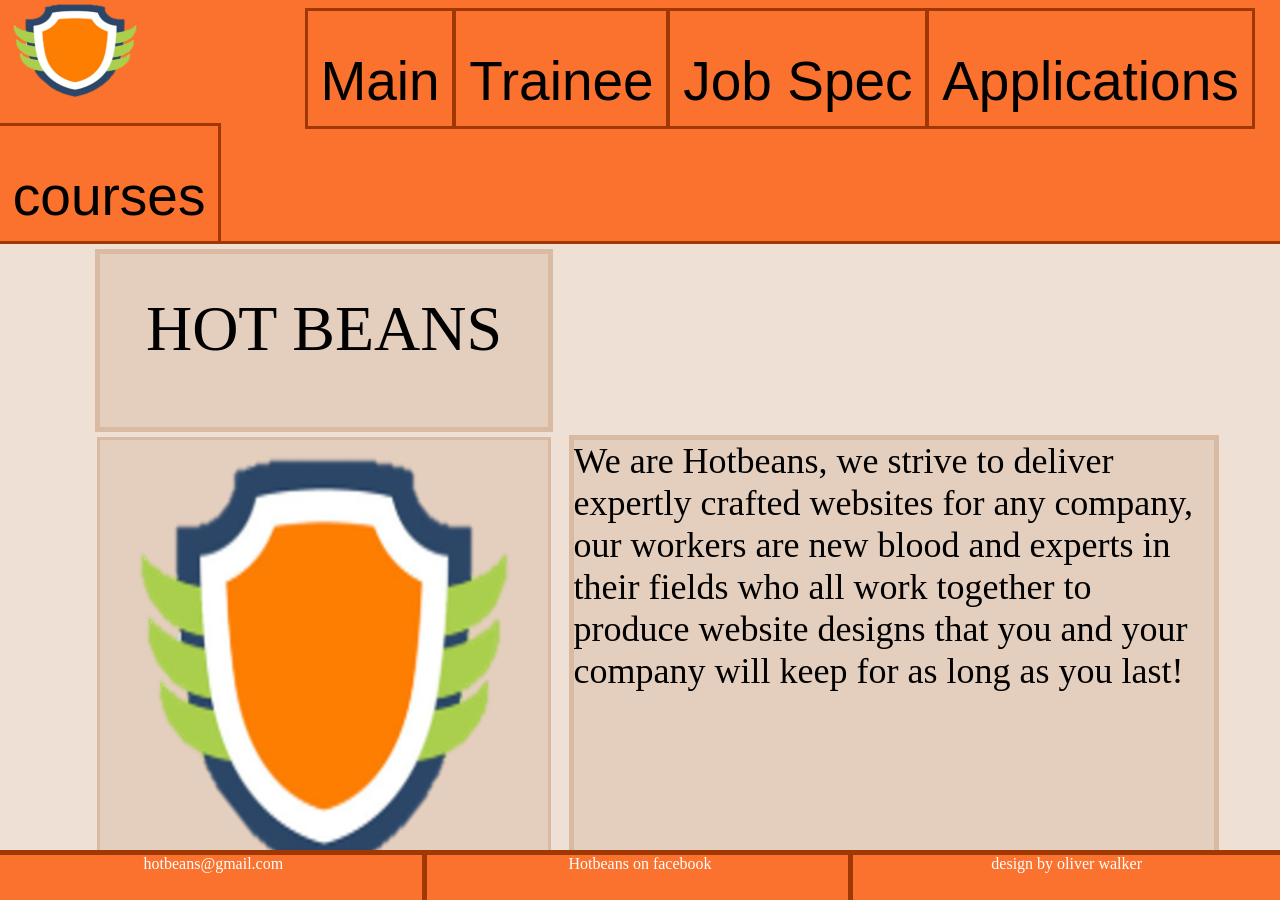
<file: index.html>
<html>
  <head>
        <link rel="stylesheet" href="./Css/Bean.css">
       <meta name="viewport" content="width=device-width, initial-scale=1.0">        
    <style>
       #div1 {

            margin-left: 100px;
            max-width: 35%;
            height: 15%;
            background-color: #e4cebe;
             outline-color: #D9BAA3;
            outline-style: solid;
            outline-width: 1%;
            text-align: center;
            padding-top: 3%;
            margin-top:1% ;
            font-size: 400%;
            outline-width: 5px;
        }
        #div2 { 
            background-color: #E4CEBE;
            outline-color: #D9BAA3;
            outline-style: solid;
            outline-width: 1%;
            margin-left: 100px;
            max-width: 35%;
            height: 50%;
            margin-top: 1%;
            
        }
        #img2{
            height: 100%;
            max-width: 100%;
        }
        #div3 {
            
            background-color: #e4cebe;
            outline-color: #D9BAA3;
            outline-style: solid;
            outline-width: 1%;
            height: 50%;
            width: 50%;
            margin-top: 1%;
            margin-left: 2%;
            font-size: 225%;
            align-items: center;
            outline-width: 5px;
        }



    </style>
  </head>
    <body>

        <Nav>
            <ul>
                <img id="img1" src="./Images/Logo-big.png" Alt="A temp logo" Width="150" Height="100">
                <button onclick="document.location='index.html'">Main</button>
                <button onclick="document.location='Trainee.html'">Trainee</button>
                <button onclick="document.location='JobSpec.html'">Job Spec</button>
                <button onclick="document.location='Application.html'"> Applications </button>
                <button onclick="document.location='Courses.html'"> courses </button>
            </ul>   
        </Nav>  




        <div id="div1">
            <p>HOT BEANS</p>
        </div>
    <div class="mycontainer">
        <div id="div2">
            <img id="img2" src="./Images/Logo-big.png" alt="the company logo" width="1000" height="700">
        </div>
        <div id="div3">
            <p>We are Hotbeans, we strive to deliver expertly crafted websites for any company, our workers are new blood and experts in their fields who all work together to produce website designs that you and your company will keep for as long as you last!</p>

        </div>
    </div>


    </body>

    <footer>
        <div class="mycontainer">
            <div id="foot1">
                <p>hotbeans@gmail.com</p>
            </div>
            <div id="foot2">
                <p>Hotbeans on facebook</p>
            </div>
            <div id="foot3">
                <p>design by oliver walker</p>
            </div>

            </div>
        </div>
    </footer>
  

</html>
</file>
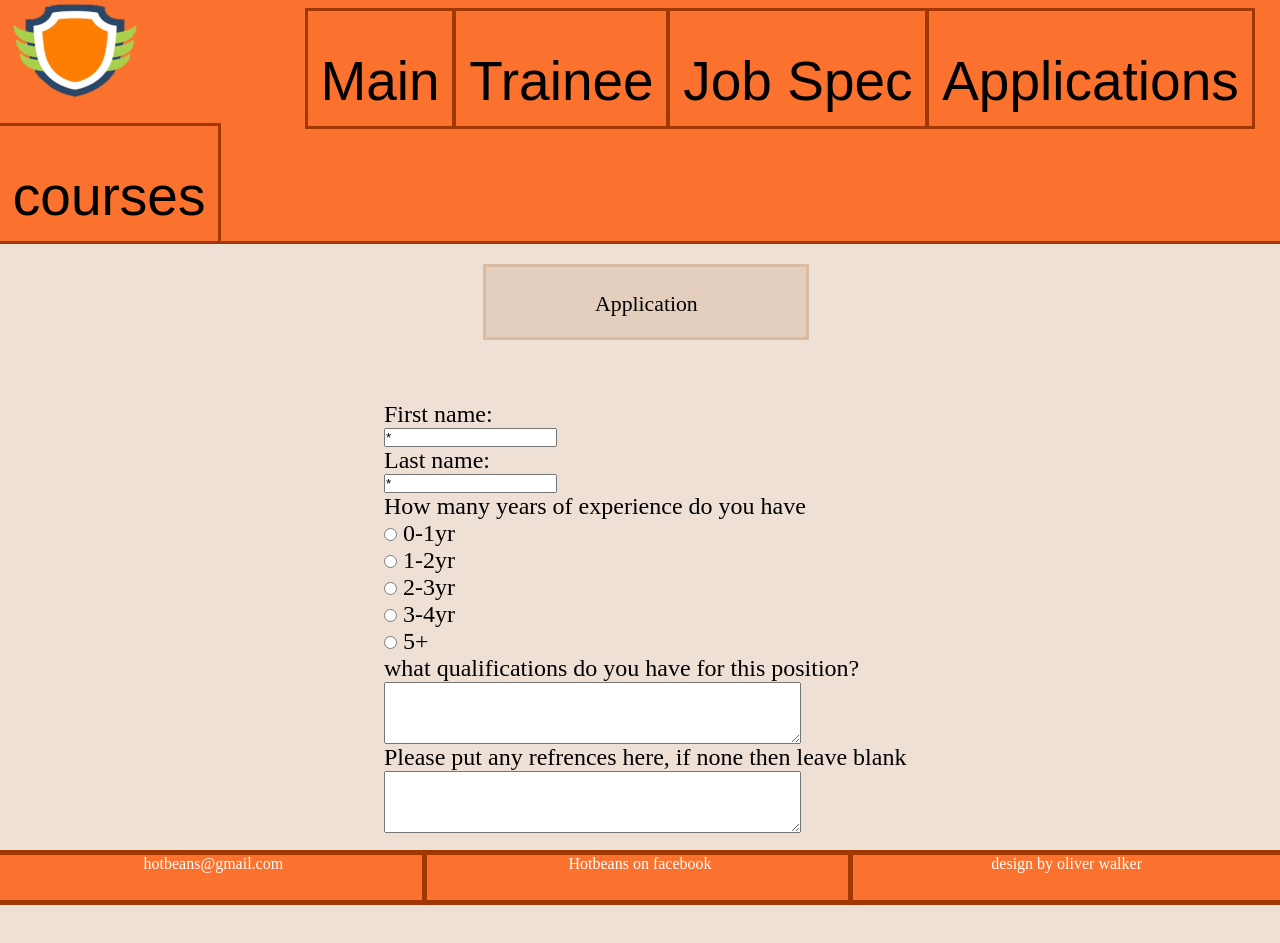
<file: Application.html>
<html>
    <head>
      
      <link rel="stylesheet" href="./Css/Bean.css">
       <meta name="viewport" content="width=device-width, initial-scale=1.0">
      <style>
        form {margin-left: 30%;
              padding-top: 5%;
              font-size: 150%;
              padding-bottom: 5%;
                }
            
        #div1 {max-width: 25%;
             height: 5%;
            background-color: #e4cebe;
            outline-color: #D9BAA3 ;
            outline-style: solid;
            outline-width: 1%;
            text-align: center;
            padding-top: 2%;
            margin-top: 2%;
            font-size:1.7vw;
            margin-left: 38%;}    
      </style>
    </head>
       <body>
        <Nav>
            <ul>
                <img id="img1" src="./Images/Logo-big.png" Alt="A temp logo" Width="150" Height="100">
                <button onclick="document.location='index.html'">Main</button>
                <button onclick="document.location='Trainee.html'">Trainee</button>
                <button onclick="document.location='JobSpec.html'">Job Spec</button>
                <button onclick="document.location='Application.html'"> Applications </button>
                <button onclick="document.location='Courses.html'"> courses </button>
            </ul>   
        </Nav>

        <div id="div1">
            <p>Application</p>
        </div>

        <form>
            <label for="fname">First name:</label><br>
            <input type="text" id="fname" name="fname" value="*" required><br>
            <label for="lname">Last name:</label><br>
            <input type="text" id="lname" name="lname" value="*" required>
            <!--radial--> <p>How many years of experience do you have</p>
            <input type="radio" id="0-1yr" name="Job" value="0-1yr"required>
            <label for="0-1yr">0-1yr</label><br>
            <input type="radio" id="1-2yr" name="Job" value="1-2yr"required>
            <label for="1-2yr">1-2yr</label><br>
            <input type="radio" id="2-3yr" name="Job" value="2-3yr"required>
            <label for="2-3yr">2-3yr</label><br>
            <input type="radio" id="3-4yr" name="Job" value="3-4yr"required>
            <label for="3-4yr">3-4yr</label><br>
            <input type="radio" id="5+" name="Job" value="5+"required>
            <label for="5+">5+</label>
            <!--end radial--> <P>what qualifications do you have for this position?</P>
            <textarea id="w3review" name="w3review" rows="4" cols="50" minlength="5" required></textarea>
            <P>Please put any refrences here, if none then leave blank</P>
            <textarea id="w3review" name="w3review" rows="4" cols="50" minlength="" required></textarea>
            <label for="fname"></label><br>
            <label for="fname"></label><br>
            <input type="submit" value="Submit">
        </form>
    </body>

    <footer>
        <div class="mycontainer">
            <div id="foot1">
                <p>hotbeans@gmail.com</p>
            </div>
            <div id="foot2">
                <p>Hotbeans on facebook</p>
            </div>
            <div id="foot3">
                <p>design by oliver walker</p>
            </div>

            </div>
        </div>
    </footer>

</html>
</file>
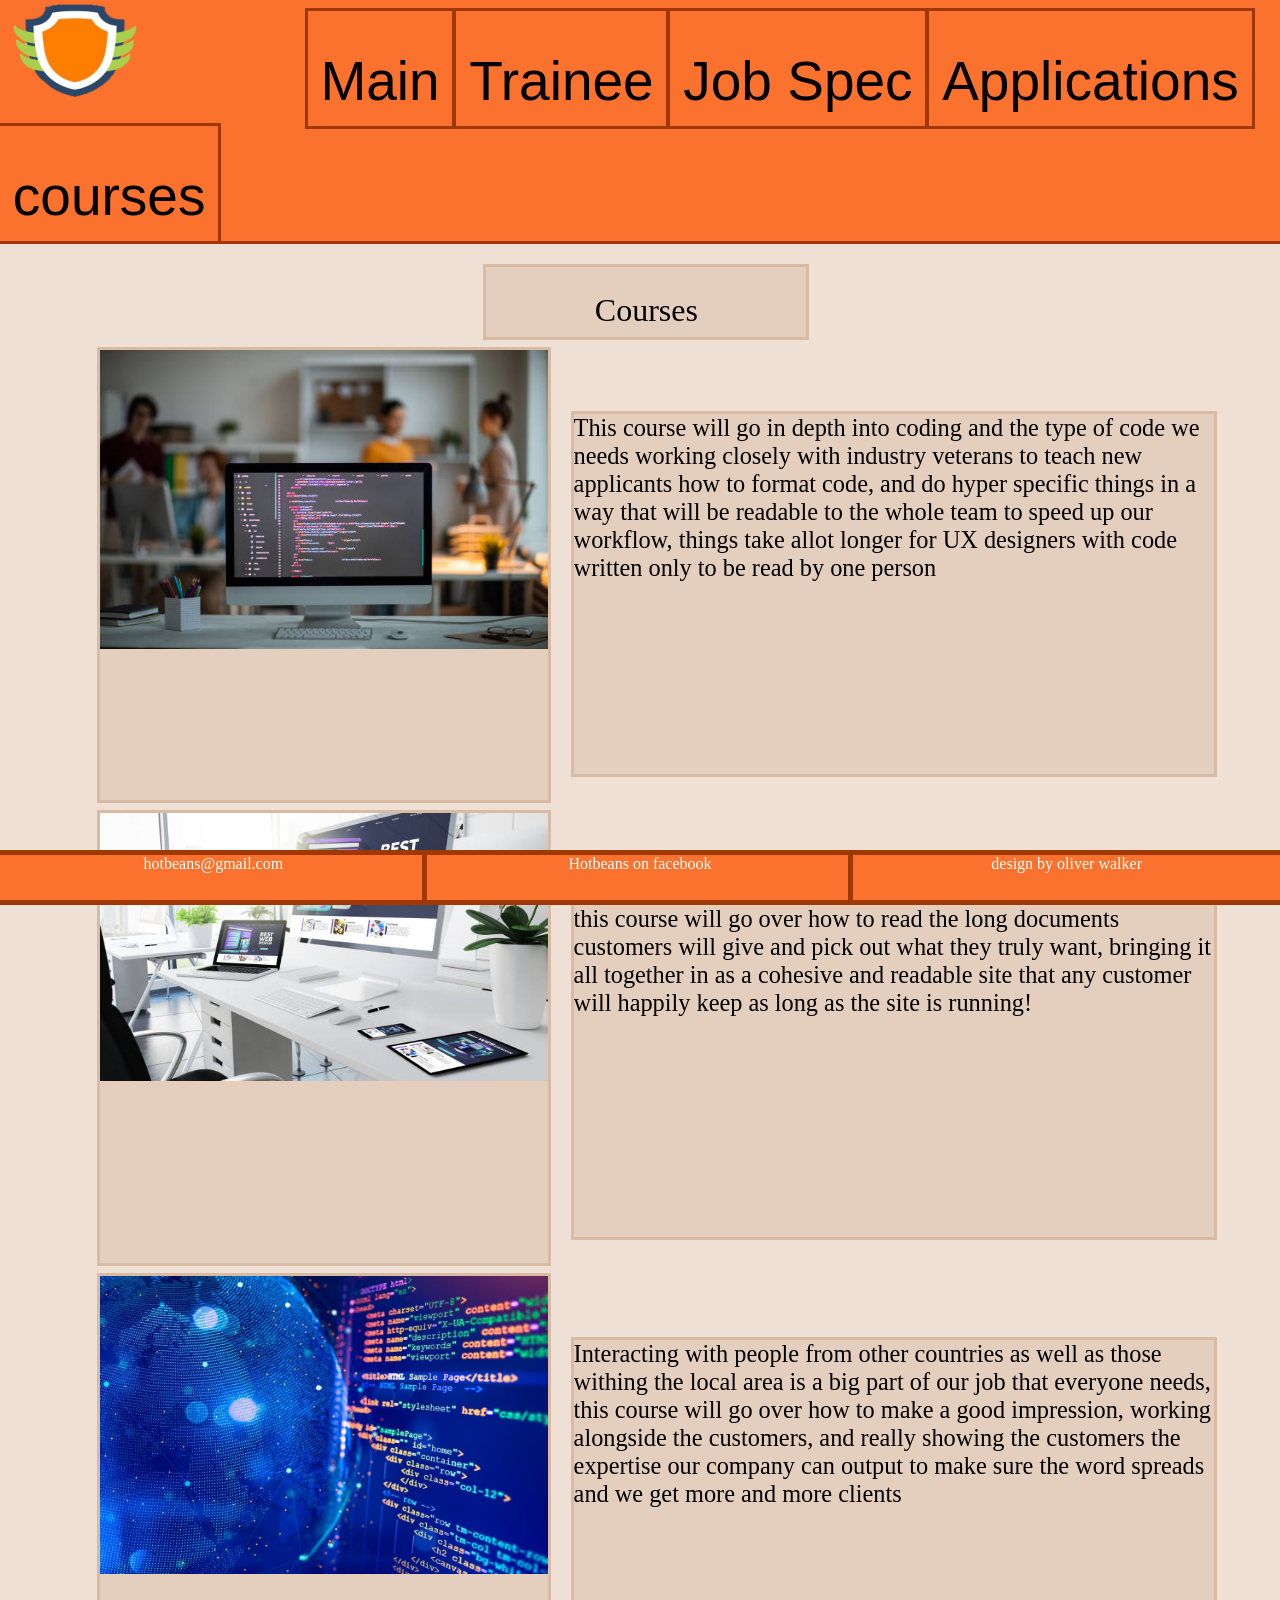
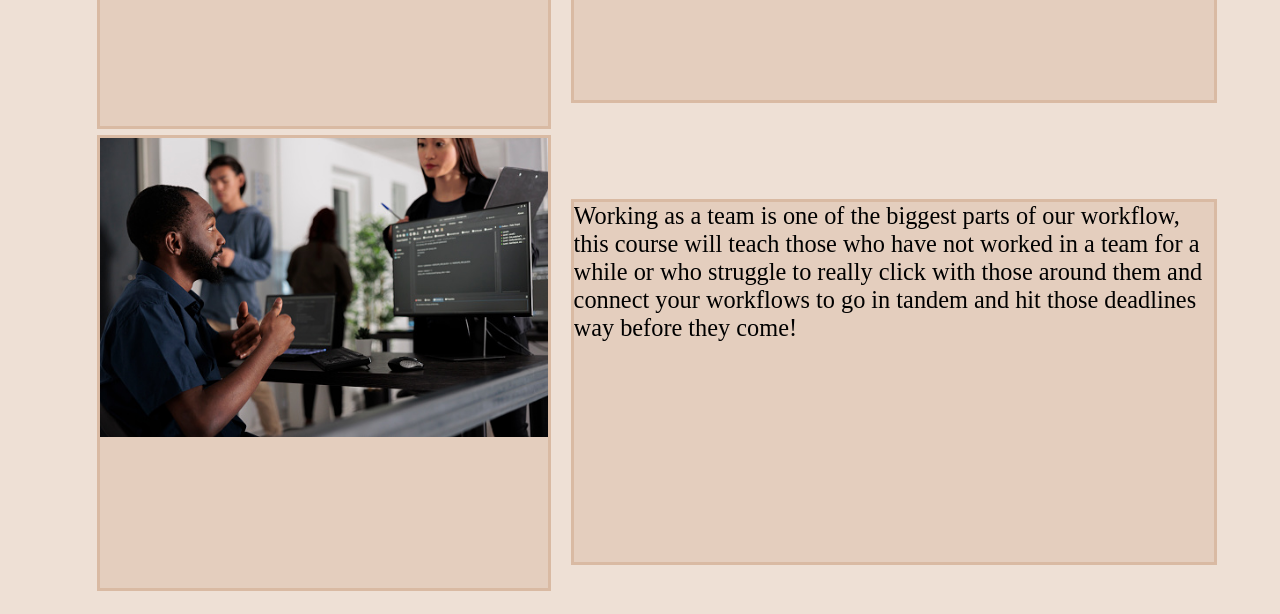
<file: Courses.html>
<html>
  <head>
        <link rel="stylesheet" href="./Css/Bean.css">
       <meta name="viewport" content="width=device-width, initial-scale=1.0">        
    <style>
       #div1 {
            
            margin-left: 38%;
            margin-top: 2%;
            max-width: 25%;
            height: 5%;
            background-color: #e4cebe;
            background-color: #e4cebe;
            outline-color: #D9BAA3 ;
            outline-style: solid;
            outline-width: 1%;
            text-align: center;
            padding-top: 2%;
            font-size: 200%;
            
            
        }
        #div2 { 
            background-color: #E4CEBE;
            background-color: #e4cebe;
            outline-color: #D9BAA3 ;
            outline-style: solid;
            outline-width: 1%;
            margin-left: 100px;
            max-width: 35%;
            height: 50%;
            margin-top: 1%;
            
        }
        #img2{
            height: auto;
            max-width: 100%;
        }
        #div3 {
            background-color: #e4cebe;
            background-color: #e4cebe;
            outline-color: #D9BAA3 ;
            outline-style: solid;
            outline-width: 1%;
            height: 40%;
            width: 50%;
            margin-top: 6%;
            margin-left: 2%;
            font-size:1.9vw;
            align-items: center;
        }

    </style>
  </head>
    <body>

        <Nav>
            <ul>
                <img id="img1" src="./Images/Logo-big.png" Alt="A temp logo" Width="150" Height="100">
                <button onclick="document.location='index.html'">Main</button>
                <button onclick="document.location='Trainee.html'">Trainee</button>
                <button onclick="document.location='JobSpec.html'">Job Spec</button>
                <button onclick="document.location='Application.html'"> Applications </button>
                <button onclick="document.location='Courses.html'"> courses </button>
            </ul>   
        </Nav>




        <div id="div1">
            <p style="padding-bottom: 1%;">Courses</p>
        </div>
       
    <div class="mycontainer">
        <div id="div2">
            <img id="img2" src="./Images/Course-AdvCode.jpg" alt="the company logo" width="1000" height="700">
        </div>
        <div id="div3">
            <p>This course will go in depth into coding and the type of code we needs working closely with industry veterans to teach new applicants how to format code, and do hyper specific things in a way that will be readable to the whole team to speed up our workflow, things take allot longer for UX designers with code written only to be read by one person</p>
        </div>
    </div>
        <div class="mycontainer">
        <div id="div2">
            <img id="img2" src="./Images/Course-Desin.jpg" alt="the company logo" width="1000" height="700">
        </div>
        <div id="div3">
            <p>This course is for the designers looking to break into the industry, this course will go over how to read the long documents customers will give and pick out what they truly want, bringing it all together in as a cohesive and readable site that any customer will happily keep as long as the site is running! </p>
        </div>
    </div>
        <div class="mycontainer">
        <div id="div2">
            <img id="img2" src="./Images/Course-Inter.jpg" alt="the company logo" width="1000" height="700">
        </div>
        <div id="div3">
            <p>Interacting with people from other countries as well as those withing the local area is a big part of our job that everyone needs, this course will go over how to make a good impression, working alongside the customers, and really showing the customers the expertise our company can output to make sure the word spreads and we get more and more clients </p>
        </div>
    </div>
        <div class="mycontainer">
        <div id="div2">
            <img id="img2" src="./Images/Course-Together.jpg" alt="the company logo" width="1000" height="700">
        </div>
        <div id="div3" style="margin-bottom: 4%;">
            <p>Working as a team is one of the biggest parts of our workflow, this course will teach those who have not worked in a team for a while or who struggle to really click with those around them and connect your workflows to go in tandem and hit those deadlines way before they come! </p>
        </div>
    </div>


    </body>
    
    <footer>
        <div class="mycontainer">
            <div id="foot1">
                <p>hotbeans@gmail.com</p>
            </div>
            <div id="foot2">
                <p>Hotbeans on facebook</p>
            </div>
            <div id="foot3">
                <p>design by oliver walker</p>
            </div>

            </div>
        </div>
    </footer>

</html>
</file>
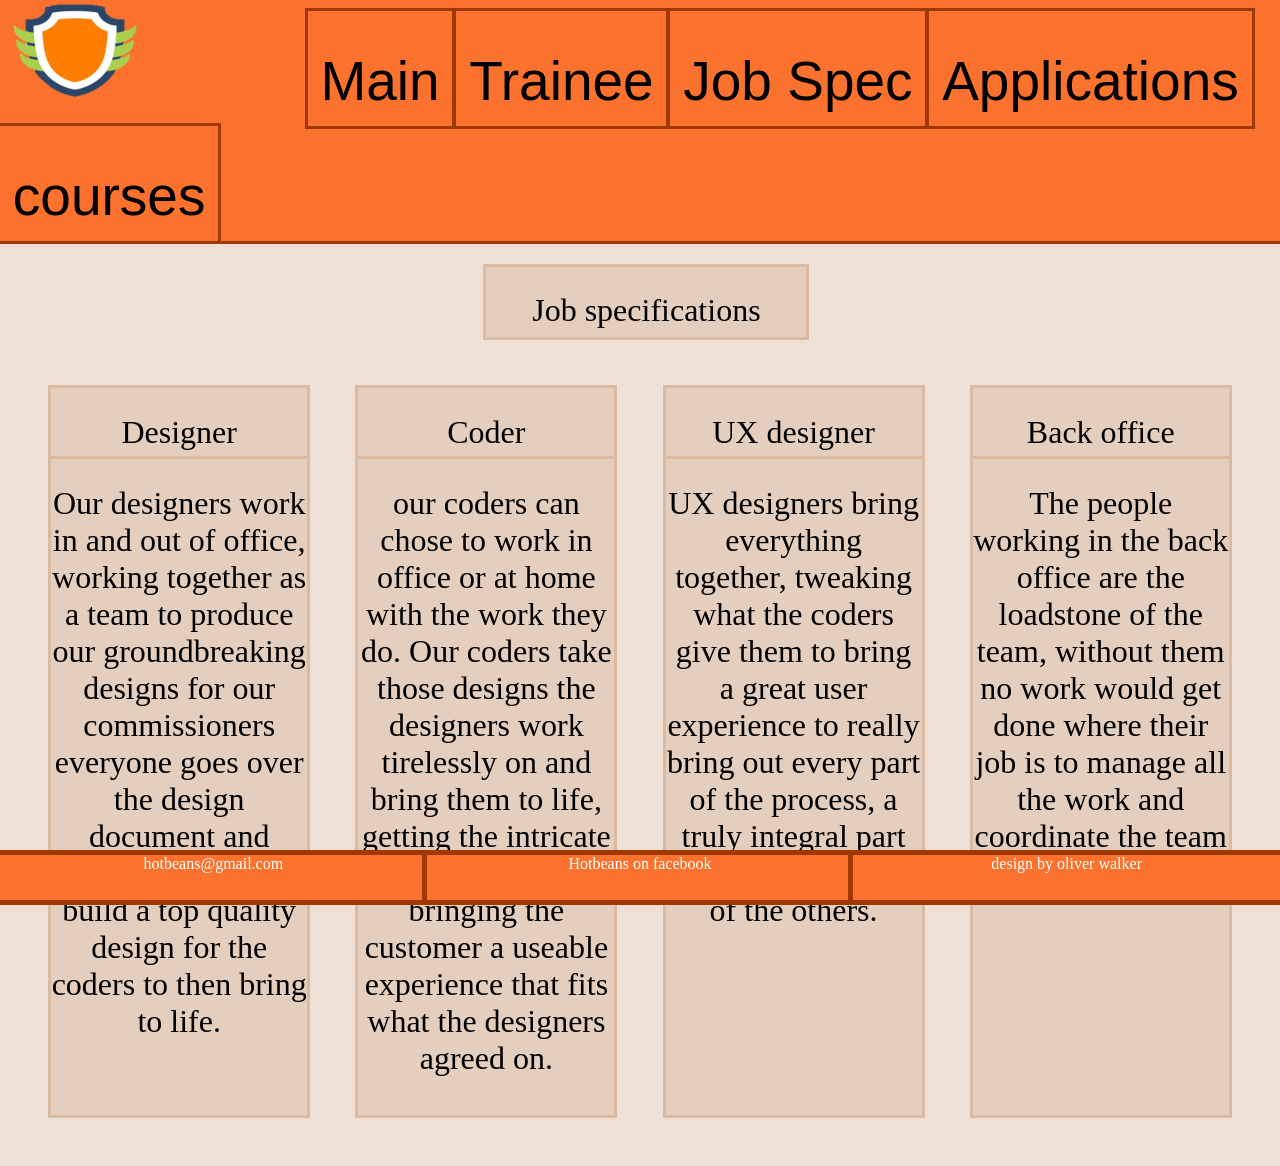
<file: JobSpec.html>
<html>
    <head>
        <link rel="stylesheet" href="./Css/Bean.css">
       <meta name="viewport" content="width=device-width, initial-scale=1.0">       
        <style>
        #div1 {
                
                margin-left: 38%;
                max-width: 25%;
                margin-top: 2%;
                height: 5%;
                background-color: #e4cebe;
                background-color: #e4cebe;
                outline-color: #D9BAA3 ;
                outline-style: solid;
                outline-width: 1%;
                text-align: center;
                padding-top: 2%;
                font-size: 200%;
                
            }
        #title1 {margin-left: 4%;
                margin-top: 4%;
                width: 20%;
                height: 5%;
                background-color: #e4cebe;
                background-color: #e4cebe;
                outline-color: #D9BAA3 ;
                outline-style: solid;
                outline-width: 1%;
                text-align: center;
                padding-top: 2%;
                font-size: 200%;}
        #title2 {margin-left: 4%;
                margin-top: 4%;
                width: 20%;
                height: 5%;
                background-color: #e4cebe;
                background-color: #e4cebe;
                outline-color: #D9BAA3 ;
                outline-style: solid;
                outline-width: 1%;
                text-align: center;
                padding-top: 2%;
                font-size: 200%;}
        #title3 {margin-left: 4%;
                margin-top: 4%;
                width: 20%;
                height: 5%;
                background-color: #e4cebe;
                background-color: #e4cebe;
                outline-color: #D9BAA3 ;
                outline-style: solid;
                outline-width: 1%;
                text-align: center;
                padding-top: 2%;
                font-size: 200%;}
        #title4 {margin-left: 4%;
                margin-top: 4%;
                width: 20%;
                height: 5%;
                background-color: #e4cebe;
                background-color: #e4cebe;
                outline-color: #D9BAA3 ;
                outline-style: solid;
                outline-width: 1%;
                text-align: center;
                padding-top: 2%;
                font-size: 200%;}

        #desc1 {margin-left: 4%;
                width: 20%;
                height: 70%;
                background-color: #e4cebe;
                background-color: #e4cebe;
                outline-color: #D9BAA3 ;
                outline-style: solid;
                outline-width: 1%;
                text-align: center;
                padding-top: 2%;
                font-size: 200%;}
        #desc2 {margin-left: 4%;
                width: 20%;
                height: 70%;
                background-color: #e4cebe;
                background-color: #e4cebe;
                outline-color: #D9BAA3 ;
                outline-style: solid;
                outline-width: 1%;
                text-align: center;
                padding-top: 2%;
                font-size: 200%;}
        #desc3 {margin-left: 4%;
                width: 20%;
                height: 70%;
                background-color: #e4cebe;
                background-color: #e4cebe;
                outline-color: #D9BAA3 ;
                outline-style: solid;
                outline-width: 1%;
                text-align: center;
                padding-top: 2%;
                font-size: 200%;}
        #desc4 {margin-left: 4%;
                width: 20%;
                height: 70%;
                background-color: #e4cebe;
                background-color: #e4cebe;
                outline-color: #D9BAA3 ;
                outline-style: solid;
                outline-width: 1%;
                text-align: center;
                padding-top: 2%;
                font-size: 200%;}
        
        </style>

    </head>
    <body>

        <Nav>
            <ul>
                <img id="img1" src="./Images/Logo-big.png" Alt="A temp logo" Width="150" Height="100">
                <button onclick="document.location='index.html'">Main</button>
                <button onclick="document.location='Trainee.html'">Trainee</button>
                <button onclick="document.location='JobSpec.html'">Job Spec</button>
                <button onclick="document.location='Application.html'"> Applications </button>
                <button onclick="document.location='Courses.html'"> courses </button>
            </ul>   
        </Nav>




        <div id="div1">
            <p>Job specifications</p>
        </div>

        <div class="mycontainer">
            <div id="title1">
                <p>Designer</p>
            </div>
            <div id="title2">
                <p>Coder</p>
            </div>
            <div id="title3">
                <p>UX designer</p>
            </div>
            <div id="title4">
                <p>Back office</p>
            </div>
        </div>


        <div class="mycontainer" style="margin-bottom: 4%;">
            <div id="desc1">
                <p>Our designers work in and out of office, working together as a team to produce our groundbreaking designs for our commissioners everyone goes over the design document and works together to build a top quality design for the coders to then bring to life.
</p>
            </div>
            <div id="desc2">
                <p>our coders can chose to work in office or at home with the work they do. Our coders take those designs the designers work tirelessly on and bring them to life, getting the intricate details perfect and bringing the customer a useable experience that fits what the designers agreed on.
</p>
            </div>
            <div id="desc3">
                <p>UX designers bring everything together, tweaking what the coders give them to bring a great user experience to really bring out every part of the process, a truly integral part of the team like any of the others.
</p>
            </div>
            <div id="desc4">
                <p>The people working in the back office are the loadstone of the team, without them no work would get done where their job is to manage all the work and coordinate the team to work in tandem.
</p>
            </div>
        </div>


    </body>

    <footer>
        <div class="mycontainer">
            <div id="foot1">
                <p>hotbeans@gmail.com</p>
            </div>
            <div id="foot2">
                <p>Hotbeans on facebook</p>
            </div>
            <div id="foot3">
                <p>design by oliver walker</p>
            </div>

            </div>
        </div>
    </footer>
</html>
</file>
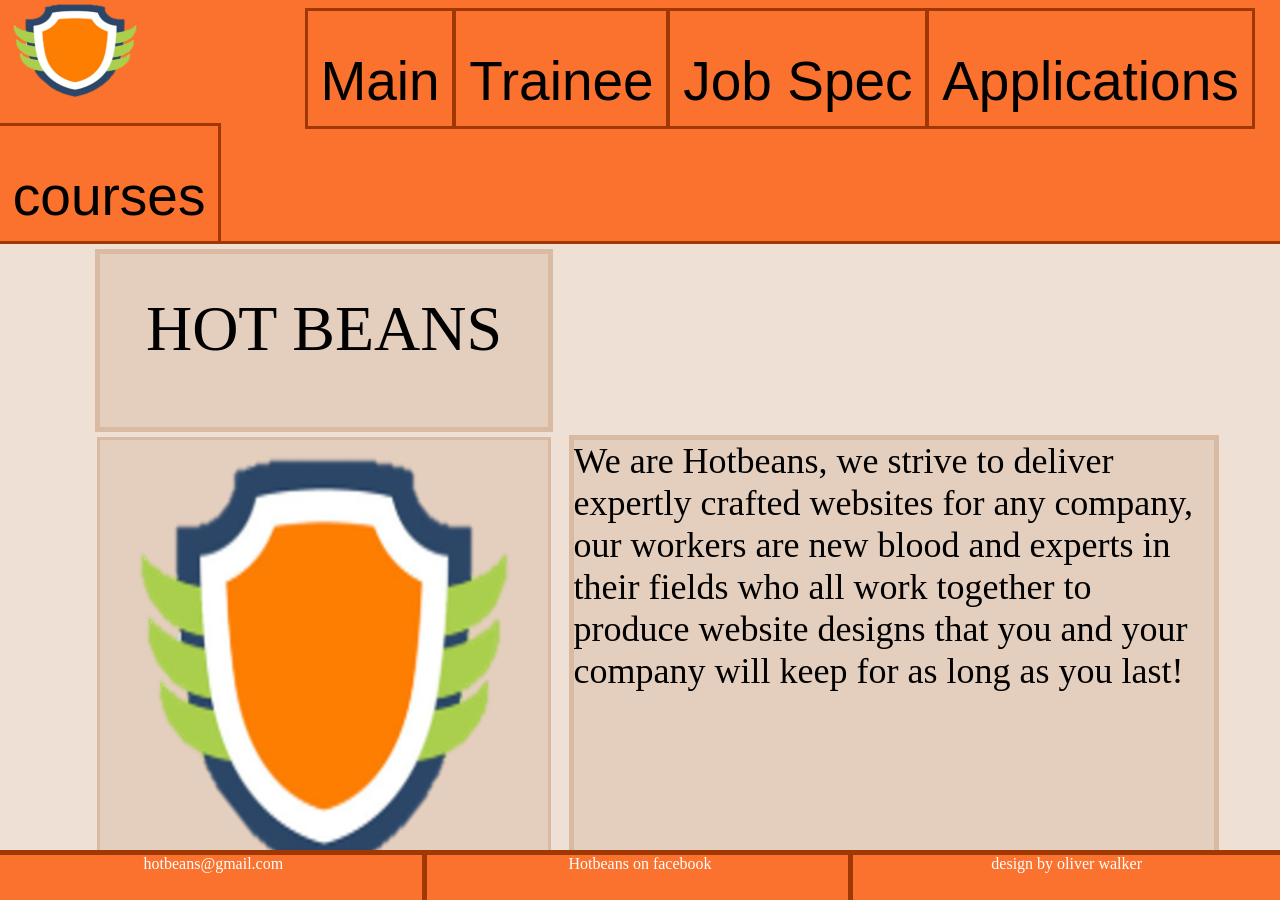
<file: Main.html>
<html>
  <head>
        <link rel="stylesheet" href="./Css/Bean.css">
       <meta name="viewport" content="width=device-width, initial-scale=1.0">        
    <style>
       #div1 {

            margin-left: 100px;
            max-width: 35%;
            height: 15%;
            background-color: #e4cebe;
             outline-color: #D9BAA3;
            outline-style: solid;
            outline-width: 1%;
            text-align: center;
            padding-top: 3%;
            margin-top:1% ;
            font-size: 400%;
            outline-width: 5px;
        }
        #div2 { 
            background-color: #E4CEBE;
            outline-color: #D9BAA3;
            outline-style: solid;
            outline-width: 1%;
            margin-left: 100px;
            max-width: 35%;
            height: 50%;
            margin-top: 1%;
            
        }
        #img2{
            height: 100%;
            max-width: 100%;
        }
        #div3 {
            
            background-color: #e4cebe;
            outline-color: #D9BAA3;
            outline-style: solid;
            outline-width: 1%;
            height: 50%;
            width: 50%;
            margin-top: 1%;
            margin-left: 2%;
            font-size: 225%;
            align-items: center;
            outline-width: 5px;
        }



    </style>
  </head>
    <body>

        <Nav>
            <ul>
                <img id="img1" src="./Images/Logo-big.png" Alt="A temp logo" Width="150" Height="100">
                <button onclick="document.location='Main.html'">Main</button>
                <button onclick="document.location='Trainee.html'">Trainee</button>
                <button onclick="document.location='JobSpec.html'">Job Spec</button>
                <button onclick="document.location='Application.html'"> Applications </button>
                <button onclick="document.location='Courses.html'"> courses </button>
            </ul>   
        </Nav>  




        <div id="div1">
            <p>HOT BEANS</p>
        </div>
    <div class="mycontainer">
        <div id="div2">
            <img id="img2" src="./Images/Logo-big.png" alt="the company logo" width="1000" height="700">
        </div>
        <div id="div3">
            <p>We are Hotbeans, we strive to deliver expertly crafted websites for any company, our workers are new blood and experts in their fields who all work together to produce website designs that you and your company will keep for as long as you last!</p>

        </div>
    </div>


    </body>

    <footer>
        <div class="mycontainer">
            <div id="foot1">
                <p>hotbeans@gmail.com</p>
            </div>
            <div id="foot2">
                <p>Hotbeans on facebook</p>
            </div>
            <div id="foot3">
                <p>design by oliver walker</p>
            </div>

            </div>
        </div>
    </footer>
  

</html>
</file>
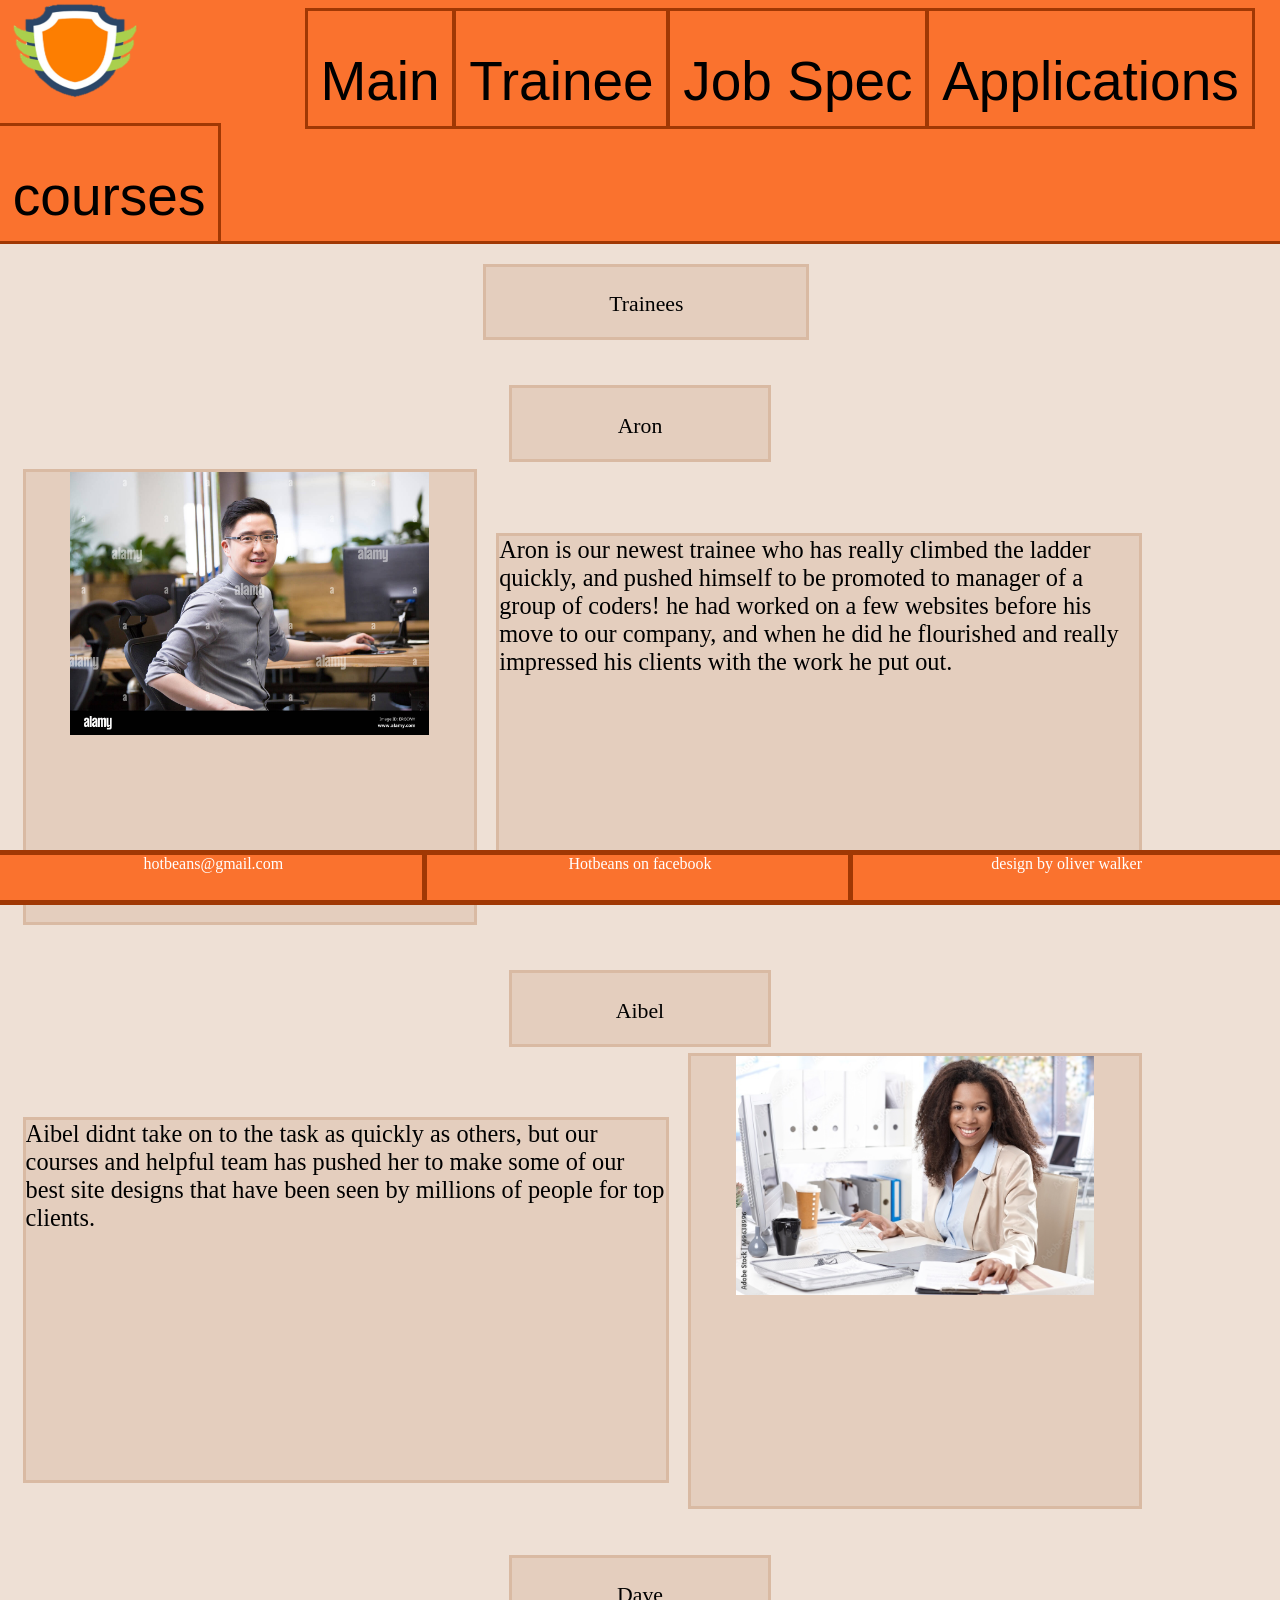
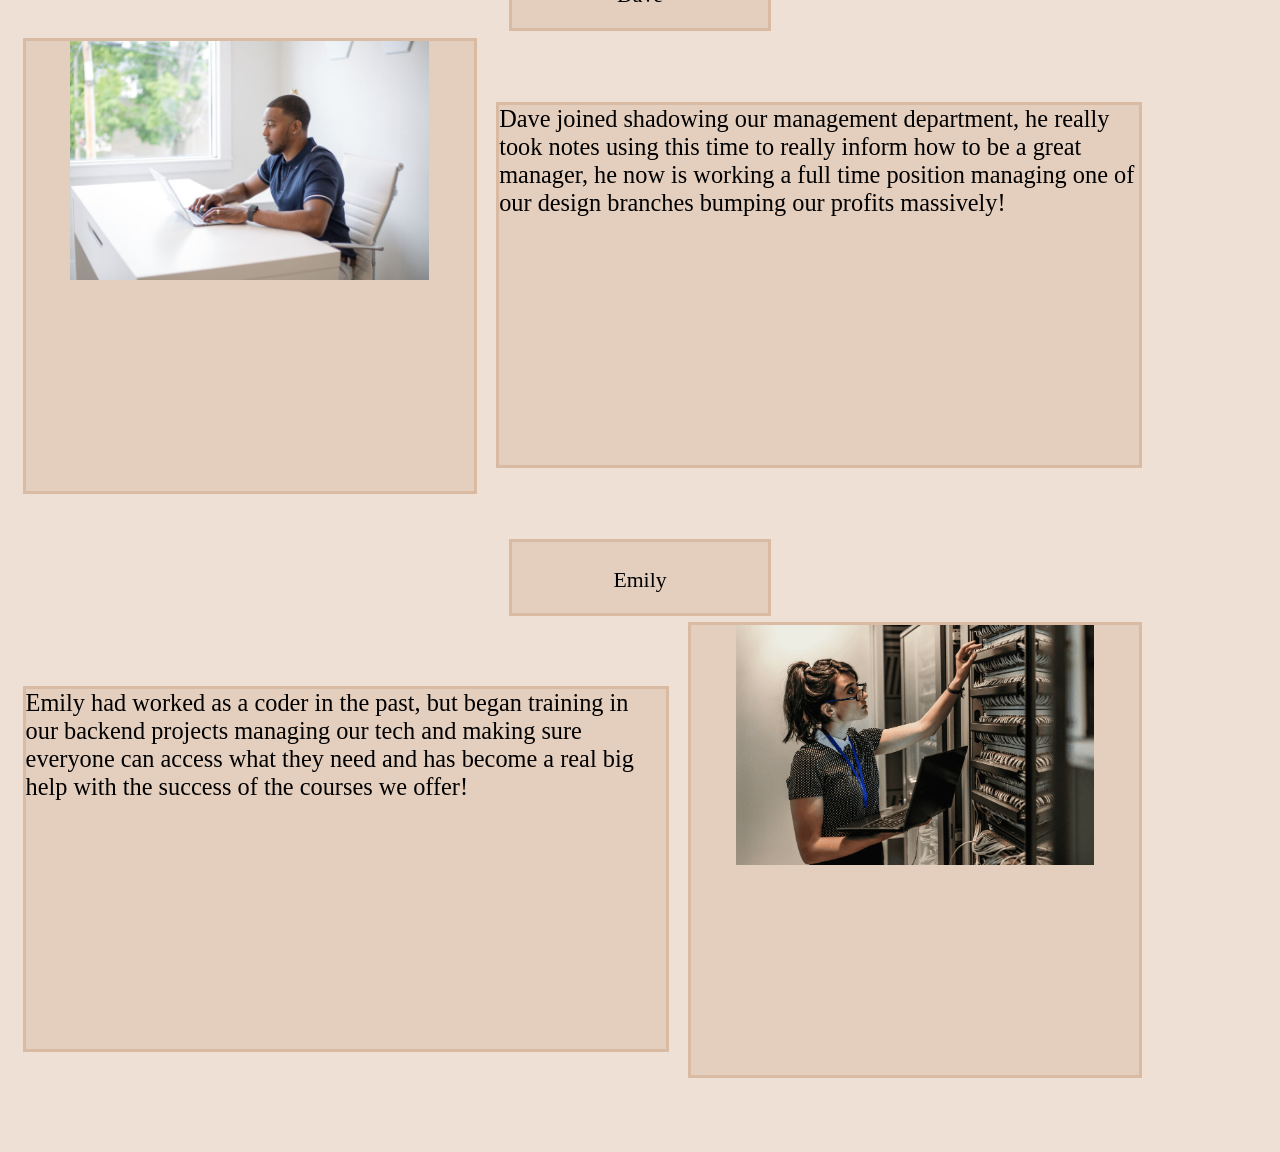
<file: Trainee.html>
<html>
  <head>
        <link rel="stylesheet" href="./Css/Bean.css">
        <meta name="viewport" content="width=device-width, initial-scale=1.0">
    <style>
       #div1 {
            
            margin-left: 38%;
            margin-top: 2%;
            max-width: 25%;
            height: 5%;
            background-color: #e4cebe;
            outline-color: #D9BAA3 ;
            outline-style: solid;
            outline-width: 1%;
            text-align: center;
            padding-top: 2%;
            font-size:1.7vw;
            
        }
        #div2 { 
            background-color: #E4CEBE;
            outline-color: #D9BAA3;
            outline-style: solid;
            outline-width: 1%;
            margin-left: 2%;
            width: 35%;
            height: 50%;
            margin-top: 1%;
            
        }
        #img2{
            height: auto;
            width: 80%;
            margin-left: auto;
            margin-right: auto;
            display: block;
            
        }
        #div3 {
            background-color: #e4cebe;
            outline-color: #D9BAA3;
            outline-style: solid;
            outline-width: 1%;
            height: 40%;
            width: 50%;
            margin-top: 6%;
            margin-left: 2%;
            font-size:1.9vw;
            align-items: center;
        }
        #Name {
            margin-top: 4%;
            margin-left: 40%;
            max-width: 20%;
            height: 5%;
            background-color: #e4cebe;
            outline-color: #D9BAA3;
            outline-style: solid;
            outline-width: 1%;
            text-align: center;
            padding-top: 2%;
            font-size:1.7vw;
            
            }
        #div4 {
            background-color: #E4CEBE;
            outline-color: #D9BAA3;
            outline-style: solid;
            outline-width: 1%;
            margin-left: 100px;
            height: 40%;
            width: 50%;
            margin-top: 6%;
            margin-left: 2%;
            font-size:1.9vw;
            align-items: center;


        }
        #div5 {
            background-color: #E4CEBE;
            outline-color: #D9BAA3;
            outline-style: solid;
            outline-width: 1%;
            max-width: 35%;
            height: 50%;
            margin-top: 1%;
            margin-left: 2%;
            
        }


    </style>
  </head>
    <body>

        <Nav>
            <ul>
                <img id="img1" src="./Images/Logo-big.png" Alt="A temp logo" Width="150" Height="100">
                <button onclick="document.location='index.html'">Main</button>
                <button onclick="document.location='Trainee.html'">Trainee</button>
                <button onclick="document.location='JobSpec.html'">Job Spec</button>
                <button onclick="document.location='Application.html'"> Applications </button>
                <button onclick="document.location='Courses.html'"> courses </button>
            </ul>   
        </Nav>




        <div id="div1">
            <p>Trainees</p>
        </div>
        <div id="Name">
            <p>Aron</p>
        </div>
    <div class="mycontainer">
        <div id="div2">
            <img id="img2" src="./Images/./male-worker1.jpg" alt="the company logo" width="1000" height="700" class="center">
        </div>
        <div id="div3">
            <p>Aron is our newest trainee who has really climbed the ladder quickly, and pushed himself to be promoted to manager of a group of coders! he had worked on a few websites before his move to our company, and when he did he flourished and really impressed his clients with the work he put out.</p>
        </div>
    </div>
        <div id="Name">
            <p>Aibel</p>
        </div>
    <div class="mycontainer">
        <div id="div4">
            <p>Aibel didnt take on to the task as quickly as others, but our courses and helpful team has pushed her to make some of our best site designs that have been seen by millions of people for top clients.</p>
        </div>
        <div id="div5">
            <img id="img2" src="./Images/./fem-worker1.jpg" alt="the company logo" width="1000" height="700">
        </div>
    </div>
        <div id="Name">
            <p>Dave</p>
        </div>
    <div class="mycontainer">
        <div id="div2">
            <img id="img2" src="./Images/./male-worker2.jpg" alt="the company logo" width="1000" height="700">
        </div>
        <div id="div3">
            <p>Dave joined shadowing our management department, he really took notes using this time to really inform how to be a great manager, he now is working a full time position managing one of our design branches bumping our profits massively!</p>
        </div>
    </div>
        <div id="Name">
            <p>Emily</p>
        </div>
    <div class="mycontainer" style="padding-bottom: 6%;">
        <div id="div4" >
            <p>Emily had worked as a coder in the past, but began training in our backend projects managing our tech and making sure everyone can access what they need and has become a real big help with the success of the courses we offer!</p>
        </div>
        <div id="div5"  >
            <img id="img2" src="./Images/./fem-worker2.png" alt="the company logo" width="1000" height="1000" style="max-width: 200%;">
        </div>
    </div>


    </body>

    <footer>
        <div class="mycontainer">
            <div id="foot1">
                <p>hotbeans@gmail.com</p>
            </div>
            <div id="foot2">
                <p>Hotbeans on facebook</p>
            </div>
            <div id="foot3">
                <p>design by oliver walker</p>
            </div>

            </div>
        </div>
  

</html>
</file>
<file: Css/Bean.css>
/*general colours*/
body {background-color: #eee0d5;}


/*Universal formatting*/
* {padding: 0px;
    margin: 0px;}

/*Nav bar css*/
nav {background-color: #FA722E;
            outline-color: #A03804;
            outline-style: solid;
            outline-width: 1%;}
button {background-color: #FA722E;
            font-size: 55px;
            cursor: pointer;
            border: none;
            padding-bottom: 6%;
            padding-top: 3%;
            padding-left: 1%;
            padding-right: 1%;}

            
button {transition-duration:0.4ms;
            height: 10%;
            outline-color: #A03804;
            outline-style: solid;
            outline-width: 0.5%;}
button:hover {background-color:#d65d21 ;} 
#img1{padding-right: 12%;}

/*Div container*/
div.mycontainer {
  display:inline-block;
  width:100%;

}
div.mycontainer div {
  float:left;
}

/*footer*/
footer {
  
   margin-top: auto;
   background-color: #FA722E;
   position: fixed;
   left: 0;
   bottom: 0;
   width: 100%;
   height: 5%;
   color: white;
   text-align: center;
}


#foot1{     background-color: #FA722E;
            outline-color: #A03804;
            outline-style: solid;
            outline-width: 1%;
            height: 100%;
            width: 33.3333%;
            align-items: center;
            outline-width: 5px;}
            
#foot2{     background-color: #FA722E;
            outline-style: solid;
            outline-width: 1%;
            outline-color: #A03804;
            height: 100%;
            width: 33.3333%;
            align-items: center;
            outline-width: 5px;}

#foot3{     background-color: #FA722E;
            outline-style: solid;
            outline-width: 1%;
            outline-color: #A03804;
            height: 100%;
            width: 33.3333%;
            align-items: center;
            outline-width: 5px;}
</file>
